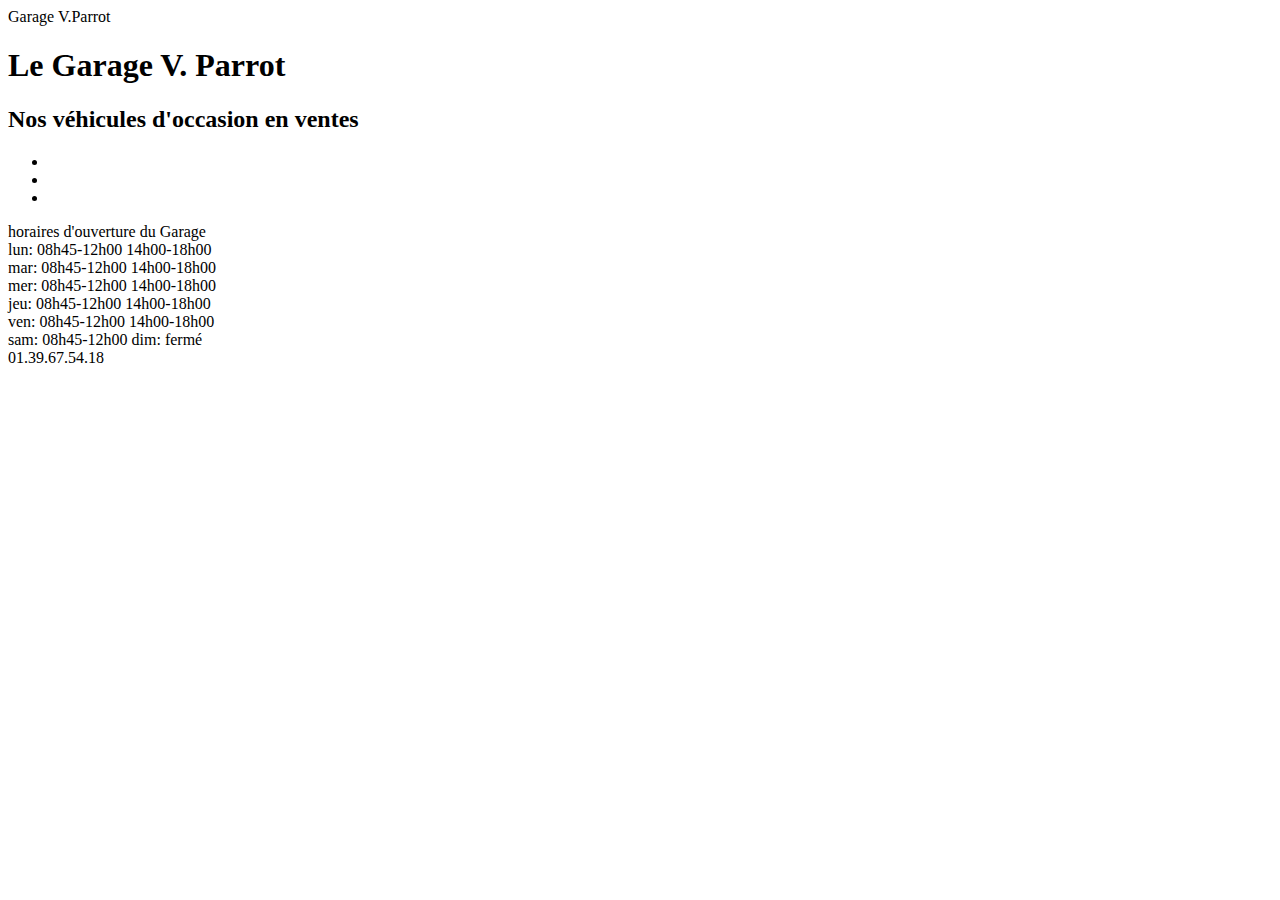
<file: ECF - Copie (2)/html/index-occasion.html>
<!DOCTYPE html>
<html lang="en">
<head>
    <meta charset="UTF-8">
    <meta name="viewport" content="width=device-width, initial-scale=1.0">
    <title>Garage V. Parrot</title>
</head>
<body>
    <header>
        <div>
            <div class="garage-name">Garage <span class="r">V.</span>Parrot</div>
            <div class="logo"></div>
        </div>
    </header>
    <main>
        <div class="block-vehicule"></div>
        <h1>Le Garage V. Parrot</h1>
        <section>
            <div class="wrapper">
                <h2>Nos véhicules d'occasion en ventes</h2>
                <ul><!--mettre les lien direct des vehicules ici-->
                    <li><a href=""></a></li>
                    <li><a href=""></a></li>
                    <li><a href=""></a></li>
                </ul>
            </div>
        </section>
    </main>
    <footer>
        
        </section>
        <div class="horaires">
            horaires d'ouverture du Garage</br>
            lun: 08h45-12h00 14h00-18h00</br>
            mar: 08h45-12h00 14h00-18h00</br>
            mer: 08h45-12h00 14h00-18h00</br>
            jeu: 08h45-12h00 14h00-18h00</br>
            ven: 08h45-12h00 14h00-18h00</br>
            sam: 08h45-12h00
            dim: fermé
        </div>
        <div class="numéro">01.39.67.54.18</div>
        <div class="contact"><!--formulaire de contact par message --></div>
    </footer>

</body>
</html>
</file>
